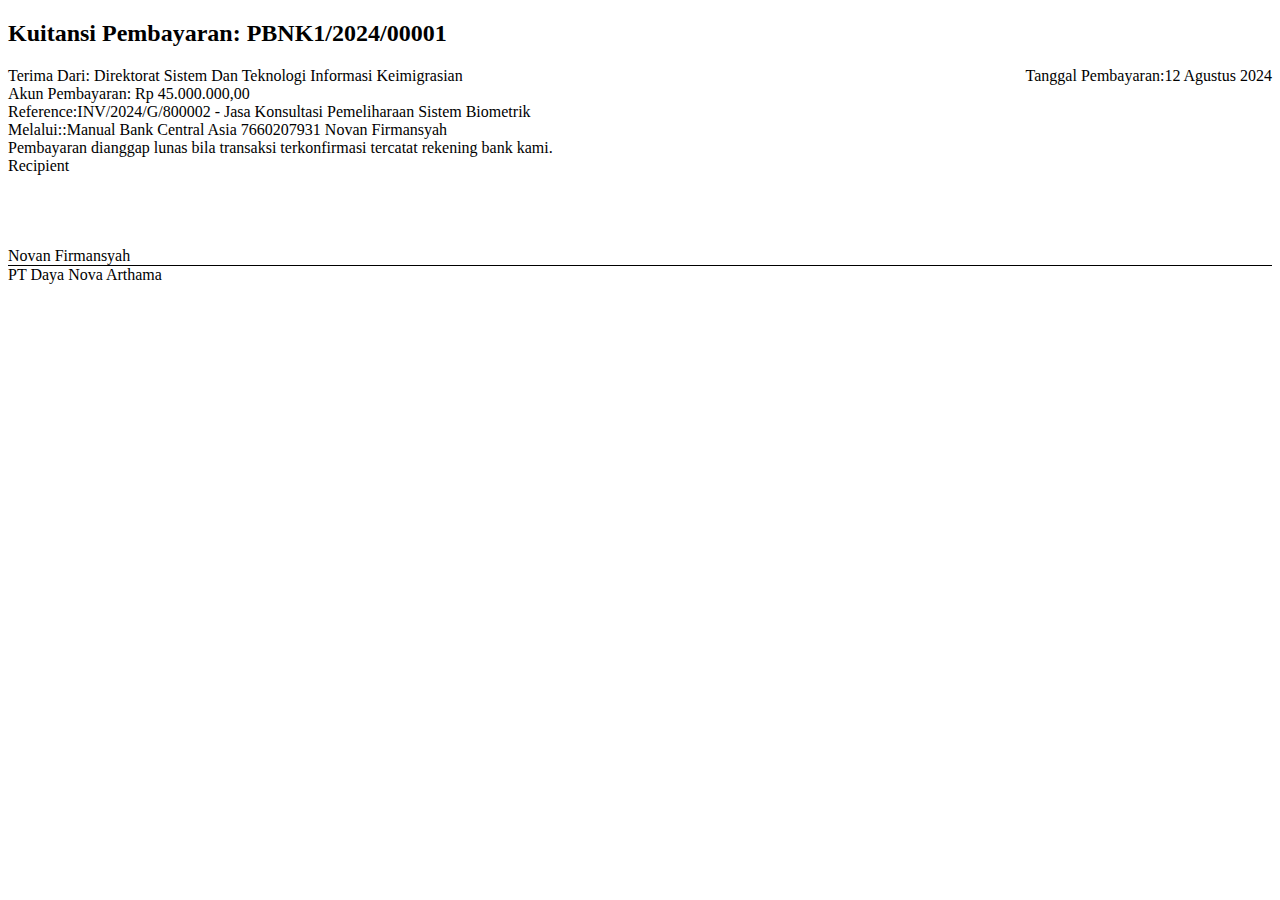
<file: src/report.body.tmp.0.4tgwpxuy.html>
<!DOCTYPE html>
        <html style="height: 0;">
            <head>
                <base href="http://erp.novaarthama.com"/>
                <link type="text/css" rel="stylesheet" href="/web/assets/debug/web.report_assets_pdf.css" data-asset-bundle="web.report_assets_pdf" data-asset-version="932e560"/>
                <link type="text/css" rel="stylesheet" href="/web/assets/debug/web.report_assets_common.css" data-asset-bundle="web.report_assets_common" data-asset-version="0b54e6f"/>
                
                <meta charset="utf-8"/>
            </head>
            <body class="container" style="overflow:hidden" dir="ltr">
                <div class="o_company_1_layout article o_report_layout_striped " style="background-image: url();" data-oe-model="account.payment" data-oe-id="1" data-oe-lang="id_ID">
            
            <div class="page">
                <div class="document_name">
                <h2><strong>Kuitansi Pembayaran: <span>PBNK1/2024/00001</span></strong></h2>
                </div>
                <div class="mb-4 mt-3">
                    <div class="payment-date">
                        <div style="float:right">
                            <label>Tanggal Pembayaran:</label><span>12 Agustus 2024</span>
                        </div>
                    </div>

                    <div class="partner">
                        <div>
                            <label>
                                Terima Dari:
                            </label><span class="partner">Direktorat Sistem Dan Teknologi Informasi Keimigrasian</span>
                        </div>
                    </div>
                    <div class="amount-item">
                        <div>
                            <label>Akun Pembayaran:</label> <span>Rp <span class="oe_currency_value">45.000.000,00</span></span>
                         </div>
                        <div>
                            <label>Reference</label>:<span>INV/2024/G/800002 - Jasa Konsultasi Pemeliharaan Sistem Biometrik</span>
                         </div>

                        <div>
                            <label>Melalui:</label>:<span>Manual</span>
                            <span>
                              Bank Central Asia
                              7660207931
                              Novan Firmansyah
                            </span>
                        </div>

                    </div>
                </div>

                

            <div class="signature row">
              <div class="col-6">
                <div class="payment-note">
                  <span>Pembayaran dianggap lunas bila transaksi terkonfirmasi tercatat rekening bank kami.</span>
                </div>
              </div>
              <div class="col-6">
                <label>Recipient</label>
                <br>
                <br>
                <br>
                <br>
                <br>
                <span>Novan Firmansyah</span>
                <div style="border-top:1px solid #000">
                  <span>PT Daya Nova Arthama</span>
                </div>
              </div>
            </div>
            </div>
        
        </div>

        
            </body>
        </html>
</file>
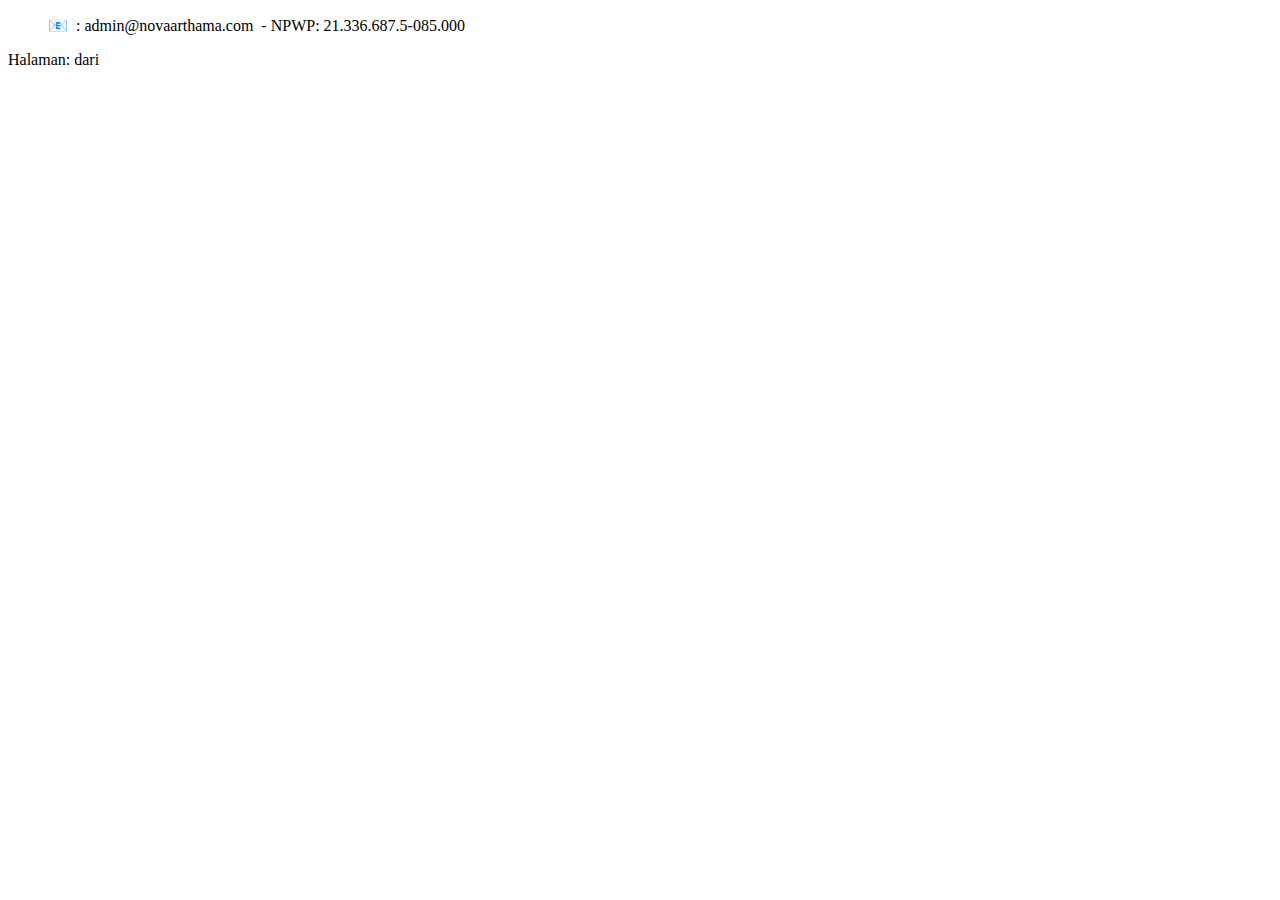
<file: src/report.footer.tmp.jzmc08j3.html>
<!DOCTYPE html>
        <html style="height: 0;">
            <head>
                <base href="http://erp.novaarthama.com"/>
                <link type="text/css" rel="stylesheet" href="/web/assets/debug/web.report_assets_pdf.css" data-asset-bundle="web.report_assets_pdf" data-asset-version="932e560"/>
                <link type="text/css" rel="stylesheet" href="/web/assets/debug/web.report_assets_common.css" data-asset-bundle="web.report_assets_common" data-asset-version="0b54e6f"/>
                
                <meta charset="utf-8"/>
                <script>
                    function subst() {
                        var vars = {};
                        var x = document.location.search.substring(1).split('&');
                        for (var i in x) {
                            var z = x[i].split('=', 2);
                            vars[z[0]] = unescape(z[1]);
                        }
                        var x = ['sitepage', 'sitepages', 'section', 'subsection', 'subsubsection'];
                        var z = {'sitepage': 'page', 'sitepages': 'topage'};
                        for (var i in x) {
                            var y = document.getElementsByClassName(z[x[i]] || x[i])
                            for (var j=0; j<y.length; ++j)
                                y[j].textContent = vars[x[i]];
                        }

                        var index = vars['webpage'].split('.', 4)[3];
                        var header = document.getElementById('minimal_layout_report_headers');
                        if(header){
                            var companyHeader = header.children[index];
                            header.textContent = '';
                            header.appendChild(companyHeader);
                        }
                        var footer = document.getElementById('minimal_layout_report_footers');
                        if(footer){
                            var companyFooter = footer.children[index];
                            footer.textContent = '';
                            footer.appendChild(companyFooter);
                        }
                    }
                </script>
            </head>
            <body class="container" style="overflow:hidden" onload="subst()" dir="ltr">
                <div id="minimal_layout_report_footers"><div class="o_company_1_layout footer o_background_footer">
            <div class="text-center">
                <ul class="list-inline">
                    <div><p>

📧

 : admin@novaarthama.com  - NPWP: 21.336.687.5-085.000</p></div>
                </ul>
                <div class="text-muted">
                    Halaman:
                    <span class="page"></span>
                    dari
                    <span class="topage"></span>
                </div>
            </div>
        </div>

        
        
                    </div>
            </body>
        </html>
</file>
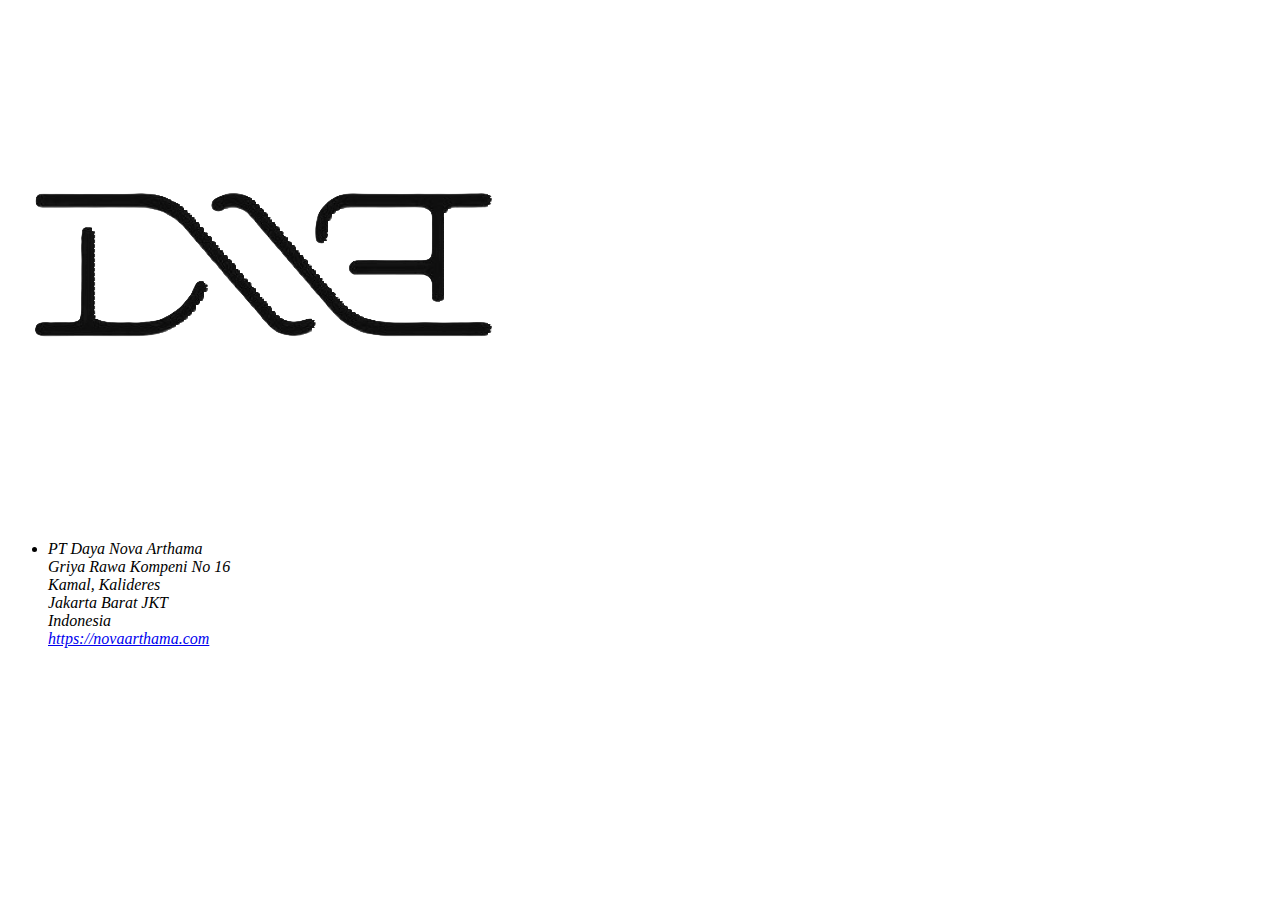
<file: src/report.header.tmp.tpfxq34i.html>
<!DOCTYPE html>
        <html style="height: 0;">
            <head>
                <base href="http://erp.novaarthama.com"/>
                <link type="text/css" rel="stylesheet" href="/web/assets/debug/web.report_assets_pdf.css" data-asset-bundle="web.report_assets_pdf" data-asset-version="932e560"/>
                <link type="text/css" rel="stylesheet" href="/web/assets/debug/web.report_assets_common.css" data-asset-bundle="web.report_assets_common" data-asset-version="0b54e6f"/>
                
                <meta charset="utf-8"/>
                <script>
                    function subst() {
                        var vars = {};
                        var x = document.location.search.substring(1).split('&');
                        for (var i in x) {
                            var z = x[i].split('=', 2);
                            vars[z[0]] = unescape(z[1]);
                        }
                        var x = ['sitepage', 'sitepages', 'section', 'subsection', 'subsubsection'];
                        var z = {'sitepage': 'page', 'sitepages': 'topage'};
                        for (var i in x) {
                            var y = document.getElementsByClassName(z[x[i]] || x[i])
                            for (var j=0; j<y.length; ++j)
                                y[j].textContent = vars[x[i]];
                        }

                        var index = vars['webpage'].split('.', 4)[3];
                        var header = document.getElementById('minimal_layout_report_headers');
                        if(header){
                            var companyHeader = header.children[index];
                            header.textContent = '';
                            header.appendChild(companyHeader);
                        }
                        var footer = document.getElementById('minimal_layout_report_footers');
                        if(footer){
                            var companyFooter = footer.children[index];
                            footer.textContent = '';
                            footer.appendChild(companyFooter);
                        }
                    }
                </script>
            </head>
            <body class="container" style="overflow:hidden" onload="subst()" dir="ltr">
                <div id="minimal_layout_report_headers"><div class="o_company_1_layout header">
            <div class="o_background_header">
            <div class="float-end">
                
            </div>
            <img class="float-start" alt="Logo" src="[data-uri]">
            <div class="float-start company_address">
                <ul class="list-unstyled">
                    <li class="header-company-title">
		              	
    <address class="mb-0" itemscope="itemscope" itemtype="http://schema.org/Organization">
    <div>
            <span itemprop="name">PT Daya Nova Arthama</span>
    </div>
        <div itemprop="address" itemscope="itemscope" itemtype="http://schema.org/PostalAddress">
            <div class="d-flex align-items-baseline">
                <span class="w-100 d-block" itemprop="streetAddress">Griya Rawa Kompeni No 16<br>Kamal, Kalideres<br>Jakarta Barat JKT<br>Indonesia</span>
            </div>
            <div>
                <a href="https://novaarthama.com"><span itemprop="website">https://novaarthama.com</span></a>
            </div>
        </div>
    </address>
		                </li>
                </ul>
            </div>
            <div class="clearfix mb8"></div>
            </div>
        </div>

        </div>
            </body>
        </html>
</file>
